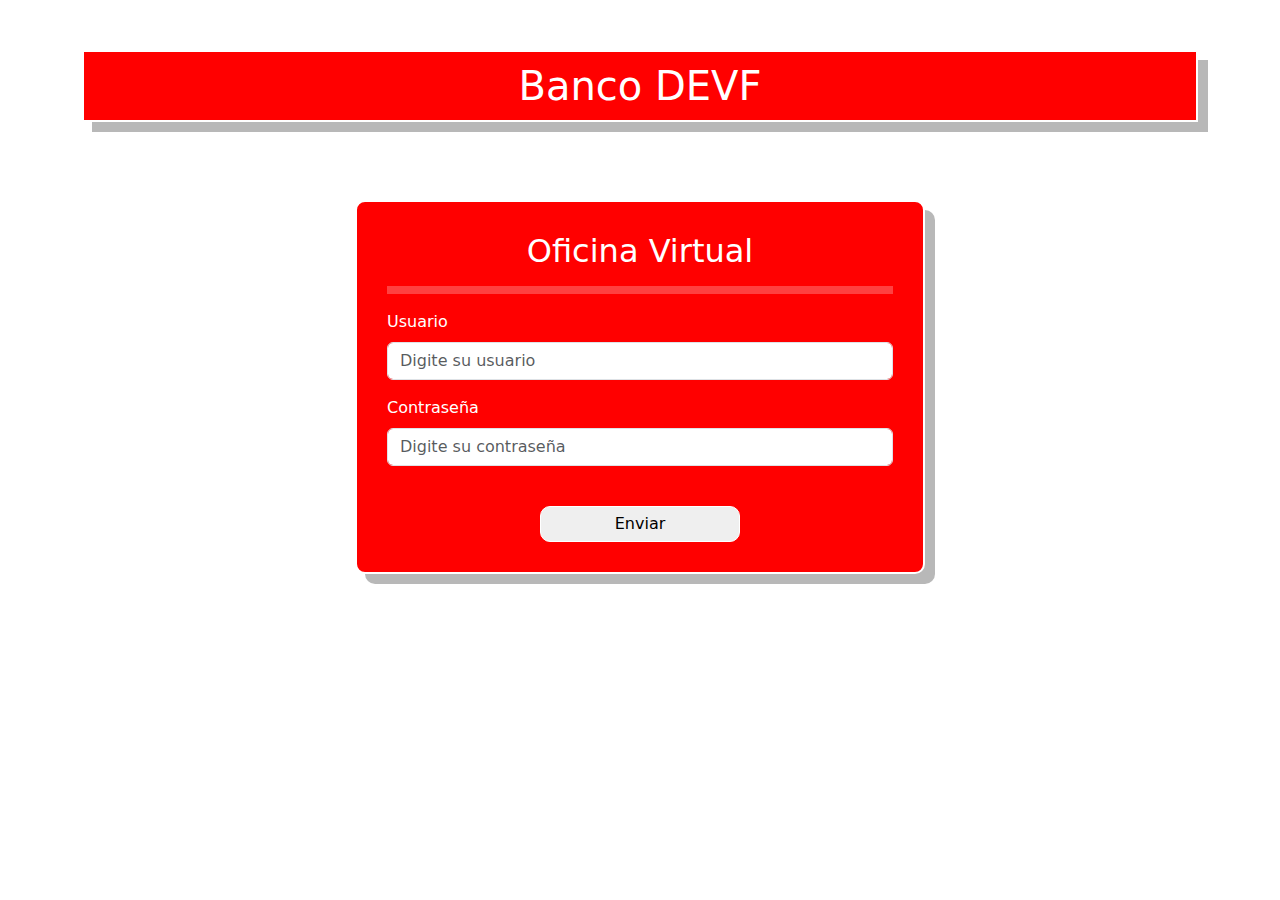
<file: index.html>
<!DOCTYPE html>
<html lang="en">
<head>
    <meta charset="UTF-8">
    <meta http-equiv="X-UA-Compatible" content="IE=edge">
    <meta name="viewport" content="width=device-width, initial-scale=1.0">
    <title>Cajero Automatico</title>
    <link rel="stylesheet" href="https://cdn.jsdelivr.net/npm/bootstrap@5.3.0-alpha3/dist/css/bootstrap.min.css">
    <link rel="stylesheet" href="estilo.css">
    <link rel="stylesheet" href="https://cdnjs.cloudflare.com/ajax/libs/font-awesome/6.4.0/css/all.min.css" integrity="sha512-iecdLmaskl7CVkqkXNQ/ZH/XLlvWZOJyj7Yy7tcenmpD1ypASozpmT/E0iPtmFIB46ZmdtAc9eNBvH0H/ZpiBw==" crossorigin="anonymous" referrerpolicy="no-referrer" />
</head>
<body>
    <div class="container">
        <h1>Banco DEVF</h1>
        <div class="row">
            <div class="col-6 formulario">
                <h2>Oficina Virtual</h2>
                <hr>
                <div>
                    <form action="" >
                        <div class="mb-3 form">
                            <i class="fa-solid fa-user"></i>    <label for="name" class="form-label">Usuario</label>
                            <input type="text" class="form-control" name="name" id="name" placeholder="Digite su usuario">
                        </div>
                        <div class="mb-3 form">
                            <i class="fa-solid fa-lock"></i>    <label for="password" class="form-label">Contraseña</label>
                            <input type="password" class="form-control" name="password" id="password" placeholder="Digite su contraseña">
                        </div><br>
                        <div class="boton1">
                            <input class="boton" type="button" value="Enviar" onclick="login()">
                        </div>
                    </form>
                </div>
            </div>
        </div>
    </div>



    </div>

   
    <script src="app.js"></script>
</body>
</html>
</file>
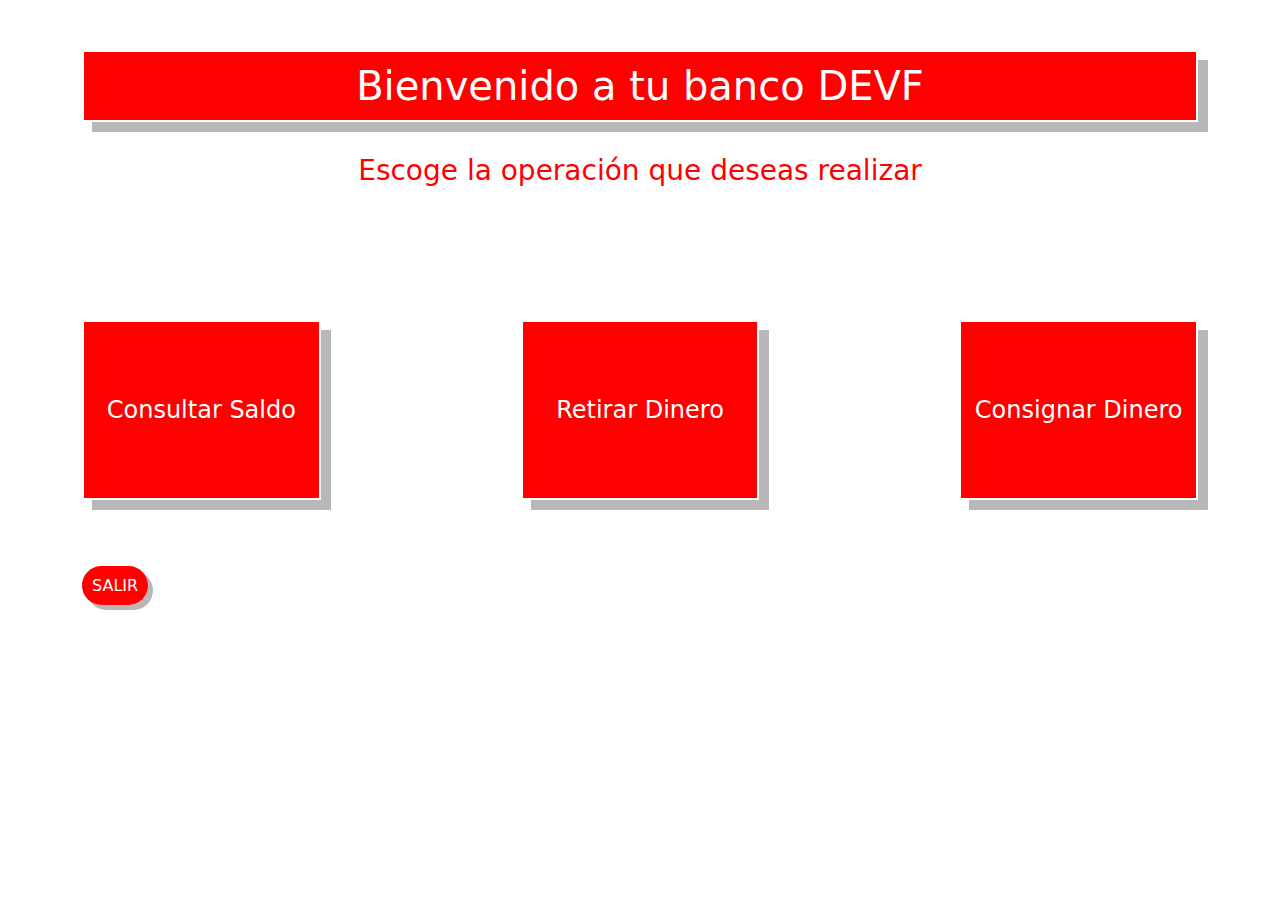
<file: cajero.html>
<!DOCTYPE html>
<html lang="en">
<head>
    <meta charset="UTF-8">
    <meta http-equiv="X-UA-Compatible" content="IE=edge">
    <meta name="viewport" content="width=device-width, initial-scale=1.0">
    <title>Cajero</title>
    <link rel="stylesheet" href="https://cdn.jsdelivr.net/npm/bootstrap@5.3.0-alpha3/dist/css/bootstrap.min.css">
    <link rel="stylesheet" href="estilo.css">
</head>
<body>
    <div class="container">
        <div class="contenido">
            <h1>Bienvenido a tu banco DEVF</h1>
            <br>
            <h3>Escoge la operación que deseas realizar</h3>
            <br>  
            <div class="botones">
                <input type="button" value="Consultar Saldo" onclick="saldo()">
                <input type="button" value="Retirar Dinero" onclick="retirar()">
                <input type="button" value="Consignar Dinero" onclick="consignar()">
            </div>
            <br>
            <div class="salir">
                <a href="index.html">SALIR</a>
            </div>
        </div>  
    </div>
    
    

    
    <script src="app.js"></script>
</body>
</html>
</file>
<file: estilo.css>
*{
    margin: 0;
    padding: 0;
}

body{
    background-image: url(https://img.freepik.com/premium-photo/old-gray-cement-wall-backgrounds_34552-325.jpg?w=2000);
}

.container h1{
    text-align: center;
    color: white;
    background-color: red;
    margin-top: 50px;
    padding: 10px 0;
    box-shadow: 10px 10px rgba(128, 128, 128, 0.558);
    border: 2px solid white;
}

.formulario{
    margin: 70px auto;
    border-radius: 10px;
    padding: 30px;
    background-color: red;
    box-shadow: 10px 10px rgba(128, 128, 128, 0.558);
    border: 2px solid white;
}

.formulario h2{
    color: white;
    text-align: center;
}

.formulario hr{
    border: 2px solid white; 
    background-color: white; 
    height: 8px;
}

.form i{
    color: white;
}

.form label{
    color: white;
    font-weight: 500;
}

.boton1{
    display: flex;
    justify-content: center;
}

.boton{
    padding: 5px;
    width: 200px;
    border-radius: 10px;
    border: 1px solid white;
}

.boton:hover{
    cursor: pointer;
}

.contenido{
    margin: 50px 0;
}

.contenido h1{
    color: white;
    border: 2px solid white;
    text-align: center;
}

.contenido h3{
    color: red;
    text-align: center;
}

.contenido a{
    text-decoration: none;
    color: white;
    background-color: red;
    padding: 10px;
    border-radius: 20px;
    box-shadow: 5px 5px rgba(128, 128, 128, 0.558);
}

.contenido a:hover{
    background-color: white;
    color: red;
    border: 2px solid red;
}

.salir{
    margin-top: 50px;
}

.botones{
    display: flex;
    justify-content: center;
    gap: 200px;
    margin-top: 100px;
}

.botones input{
    width: 300px;
    height: 180px;
    border: 2px solid white;
    color: white;
    font-size: x-large;
    background-color: red;
    box-shadow: 10px 10px rgba(128, 128, 128, 0.558);
}

.botones input:hover{
    background-color: white;
    color: red;
    border: 2px solid red;
}
</file>
